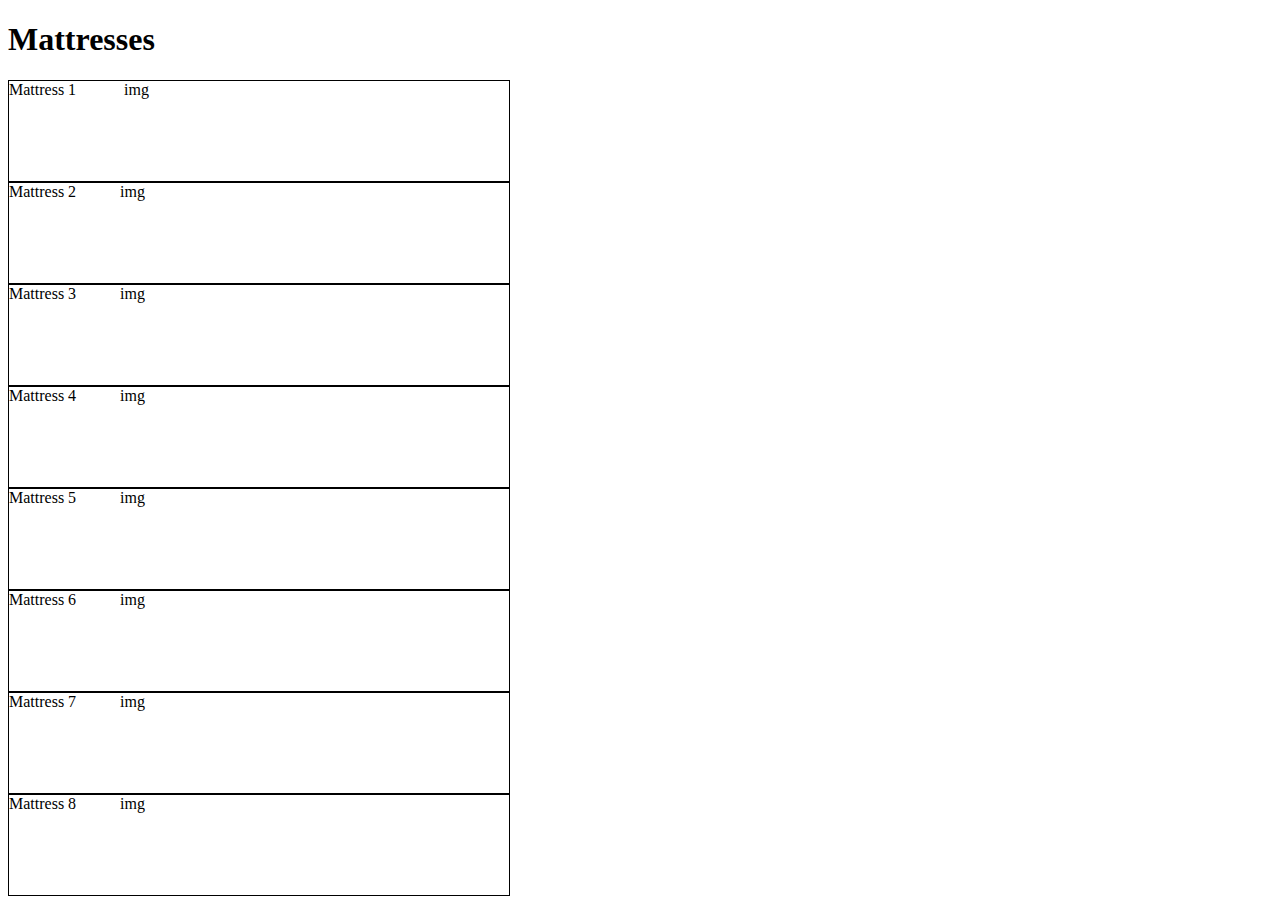
<file: first-page/index.html>
<!doctype html>
<html lang="en">

<head>
	<meta charset="utf-8">
	<title>second page</title>
	<base href="/">

	<meta name="viewport" content="width=device-width, initial-scale=1">
	<link rel="icon" type="image/x-icon" href="favicon.ico">
</head>

<body>
<h1>Mattresses</h1>
<div id="matt">
<div style="width:500px;height:100px;border:1px solid #000;">Mattress 1 &nbsp &nbsp &nbsp&nbsp &nbsp &nbsp img</div>
<div style="width:500px;height:100px;border:1px solid #000;">Mattress 2&nbsp &nbsp &nbsp&nbsp &nbsp &nbsp img</div>
<div style="width:500px;height:100px;border:1px solid #000;">Mattress 3&nbsp &nbsp &nbsp&nbsp &nbsp &nbsp img</div>
<div style="width:500px;height:100px;border:1px solid #000;">Mattress 4&nbsp &nbsp &nbsp&nbsp &nbsp &nbsp img</div>
<div style="width:500px;height:100px;border:1px solid #000;">Mattress 5&nbsp &nbsp &nbsp&nbsp &nbsp &nbsp img</div>
<div style="width:500px;height:100px;border:1px solid #000;">Mattress 6&nbsp &nbsp &nbsp&nbsp &nbsp &nbsp img </div>
<div style="width:500px;height:100px;border:1px solid #000;">Mattress 7&nbsp &nbsp &nbsp&nbsp &nbsp &nbsp img </div>
<div style="width:500px;height:100px;border:1px solid #000;">Mattress 8&nbsp &nbsp &nbsp&nbsp &nbsp &nbsp img</div>
</div>
	<app-root></app-root>
</body>

</html>
</file>
